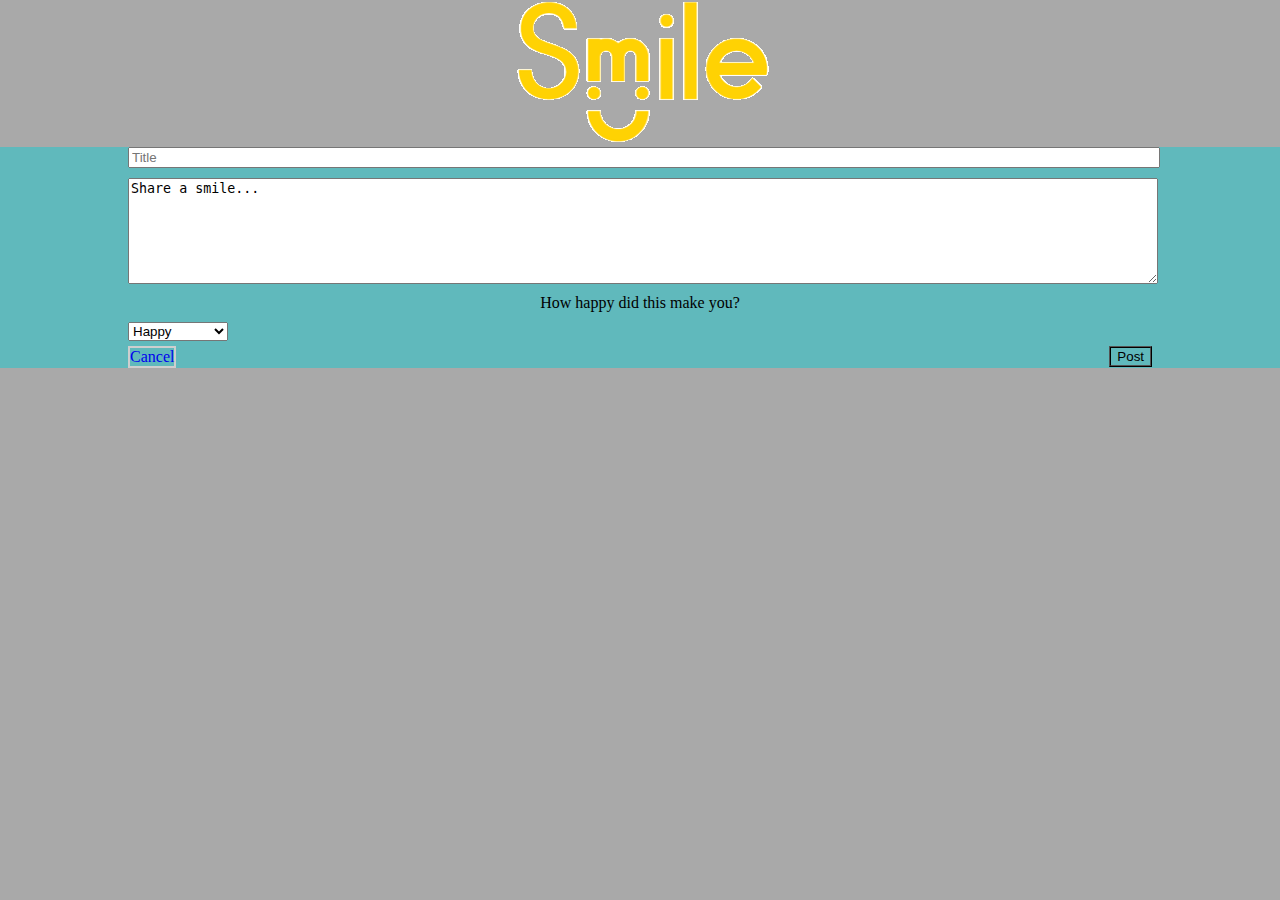
<file: index.html>
<!DOCTYPE html>

<html>
<div class="all">
<head>
      
        <title>Smile</title>
        <meta name="viewport" content="width=device-width, initial-scale=1">
        <link rel="icon" type="image/png" href="images/favicon.png">
        <link rel="stylesheet" type="text/css" href="styles/main.css">
        <script src="scripts/jquery.min.js"></script>
        <script type="text/javascript" src="scripts/smiles.js"></script>
        <script type="text/javascript">
        // This is a jQuery convention to say that once all the files
        // load, the function Smile.start() should run.
        // This function is defined in the smiles.js
                $(function() {
                Smile.start();
                });
        </script>

        
</head>

<body>
        <header>
                <!-- Logo -->
                <img src="images/smile.png">

                <div class="create">
                        <a class="testing" href="create.html">Share a Smile </a>
                         <form method="get" action="index.html" class="form">
		<input type="text" placeholder="Title" class="title-input" name="title" />
		<!-- FINISH ME: add the rest of the form fields -->
		<textarea class="story-input" name="story">Share a smile...</textarea>
		<label class="labelhappy" for="happiness-level">How happy did this make you?</label>
		<select class="happiness-level-input" name="happiness-level">
			<option value=1>Happy</option>
			<option value=2>Really happy</option>
			<option value=3>SO ecstatic</option>
		</select>
		<input type="submit" class="submit-input" value="Post"/>
		<a class="cancel" href="index.html">Cancel </a>
	   </form>
                        <!-- FINISH ME: add a link to the create page -->
                </div>
        </header>
        <section class="mainbody smiles">
                <!-- FINISH ME: create 3 smile posts -->
                
                <article class="smile">
                        <div class="post-color">
                               
                        <div class="title">
                                Title 1
                        </div>
                        
                        <div class="happiness-level-col">
                        <div class="happiness-level">
                        
                                <div class="happiness-level-1">
                                </div>
                        </div>
                        </div>
                        <div class="story-col">
                        <div class="story">
                                I am thankful for the opportunity to begin this new school year. My teachers are passionate about teaching and I am eager
                                to learn! This semester will be the one where I learn the most. I am thankful for the new
                                building most of my classes are in and the resources they provide.
                        </div>
                        </div>
                        <div class="like-col">
                        <button class="like">Like</button>
                        <div class="count">7</div>
                        </div>
                        
                        <div class="timestamp">
                                Posted at 1:03pm May 22, 2015
                        </div>
                        </div>
                </article>
            
                
               
                <article class="smile">
                        <div class="post-color">
                                
                        <div class="title">
                                Title 2
                        </div>
                        
                        <div class="happiness-level-col">
                                 <div class="happiness-level-2">
                        <div class="happiness-level">
                               
                               
                                </div>
                        </div>
                        </div>
                         <div class="story-col">
                        <div class="story">
                                It has been almost a year since I recieved clearance to exercise from back surgery. I am thankful for a strong, healthy body
                                and to be able to workout and improve my body. I am thankful for friends that encourage and
                                support good workout routines and healthy lifestyles.
                        </div>
                        </div>
                        <div class="like-col">
                        <button class="like">Like</button>
                        <div class="count">7</div>
                        </div>
                        
                        <div class="timestamp">
                                Posted at 1:03pm May 22, 2015
                        </div>
                        </div>
                </article>
              
               
                <article class="smile">
                        <div class="post-color">
                                
                        <div class="title">
                                Title 3
                        </div>
                        <div class="happiness-level-col">
                                 <div class="happiness-level-3">
                        <div class="happiness-level">
                                
                              
                                </div>
                        </div>
                        </div>
                        <div class="story-col">
                        <div class="story">
                              I am thankful to be surrounded by good friends and supportive family. I smile when
                              I think about what I am constantly doing to better myself. 
                        </div>
                        </div>
                        <div class="like-col">
                        <button class="like">Like</button>
                        <div class="count">7</div>
                        </div>
                        
                        <div class="timestamp">
                                Posted at 1:03pm May 22, 2015
                        </div>
                        </div>
                </article>
                
        </section>
</body>
</all>
</html>
</file>
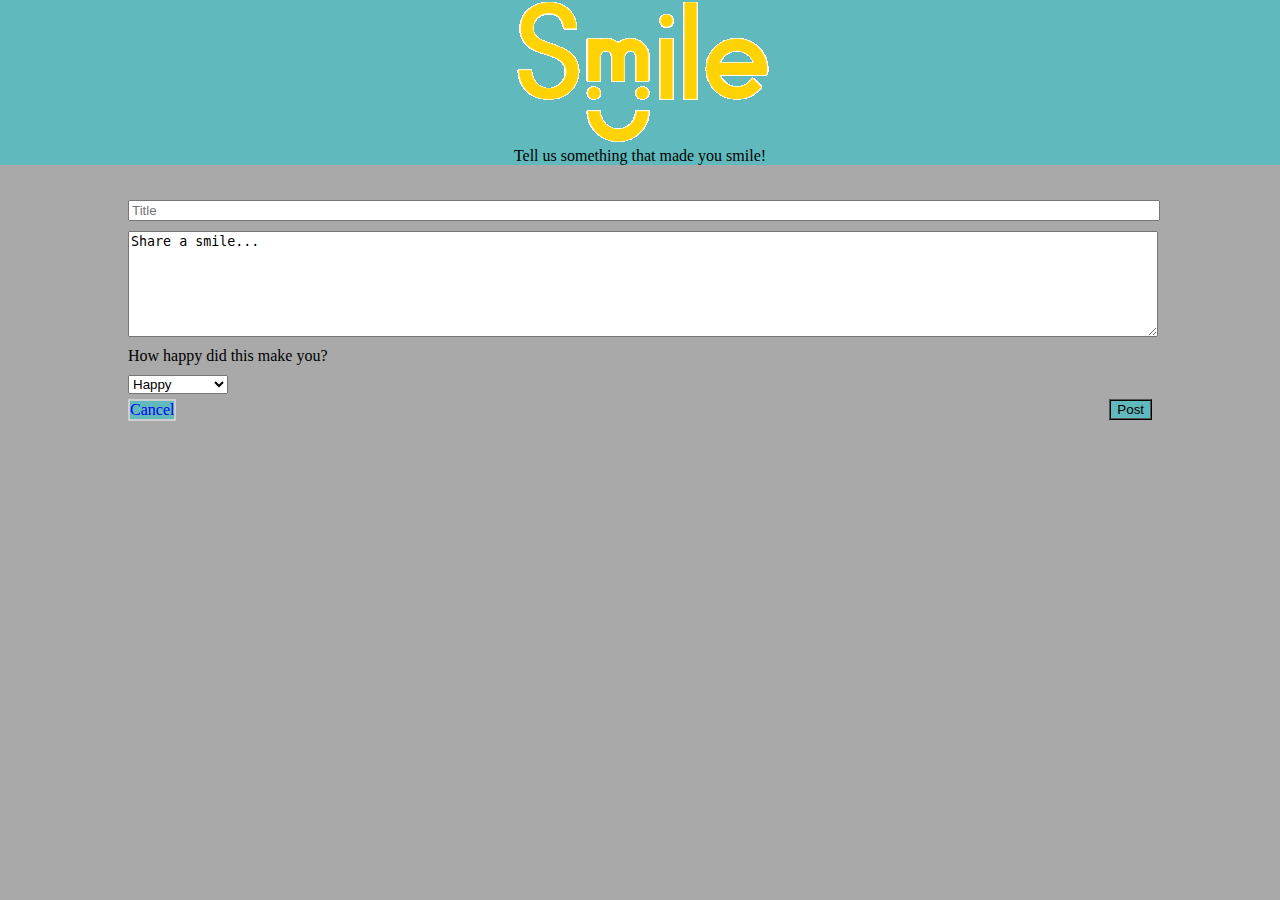
<file: create.html>
<!DOCTYPE html>
<html>
<head>
	
	<title>Smile</title>
	<meta name="viewport" content="width=device-width, initial-scale=1">
	<link rel="icon" type="image/png" href="images/favicon.png">
	<link rel="stylesheet" type="text/css" href="styles/main.css">
	
</head>
<body>
	<header>
		<div class="create">
		 <!-- Logo -->
                <img src="images/smile.png">
                <!-- FINISH ME: add here a message -->
		<div class="message">Tell us something that made you smile!</div>
		</div>
	</header>
        <section class="mainbody">
  	   <form method="get" action="index.html" class="form">
		<input type="text" placeholder="Title" class="title-input" name="title" />
		<!-- FINISH ME: add the rest of the form fields -->
		<textarea class="story-input" name="story">Share a smile...</textarea>
		<label class="labelhappy" for="happiness-level">How happy did this make you?</label>
		<select class="happiness-level-input" name="happiness-level">
			<option value=1>Happy</option>
			<option value=2>Really happy</option>
			<option value=3>SO ecstatic</option>
		</select>
		<input type="submit" class="submit-input" value="Post"/>
		<a class="cancel" href="index.html">Cancel </a>
	   </form>
        </section>         
</body>
</html>
</file>
<file: styles/main.css>
body {
	margin: 0;
        width: 100%;
        height: 100%;
        position: relative;
}

/* FINISH ME (Task 2.2+): add the styling for the logo and the create button */
html{
        background-color:#a9a9a9;
}
header {
    display: block;
    width: 100%;
    text-align:center;
    position:fixed;
    background-color: #a9a9a9;
}
.create {
        display: block;
    width: 100%;
    text-align:center;
    position:fixed;
        background-color:#60b9bc;
}
form {
        display:block;
        margin:auto;
        width:80%
}
.title-input{
        display:block;
        width:100%;
}
.story-input{
        display:block;
        margin-top:10px;
        margin-bottom:10px;
        height:100px;
       width:100%;
}
label{
        display:block;
        margin-bottom:10px;
}
.happiness-level-input{
        display:block;
}
.cancel{
        display:block;
        float:left;
       border-style:ridge;
      border:2px solid #cecece;
      
        background-color:#60b9bc;
        text-decoration:none;
       
}
select {
        margin-bottom:5px;
}
.submit-input {
        display:block;
        float:right;
       border-style:ridge;
        background-color:#60b9bc;
        text-decoration:none;
}
.submit-input:hover{
        background-color:#cecece;
}
body {
        font-family:Verdana;
       
}
.mainbody,.smiles {
        padding-top: 200px;
        background-color:#a9a9a9;
}
/* Makes "Share a Smile" link clickable across entire browser */
.testing{
     display:block;
        width: 100%;
       border:#a9a8a8;
       border-style:ridge;
        background-color:#60b9bc;
        text-decoration:none;
        
}
a:-webkit-any-link:hover {
        background-color:#cecece;
}
/* Centers title of each post and makes width = browswer window*/
.title {
        text-align:center;
        width:100%;
        font-size:20pt;
        font-family:impact;
       
}

.happiness-level-col {
       width: 10%;
       float:left; 
       text-align:center; 
}
.story-col {
        width: 75%;
        display:inline-block;
        padding-bottom:5px;
}
.like-col {
        width:10%; 
        float:right;
        text-align:center;
        padding-right:15px;
}


.timestamp {
        clear:left;
        margin-left: 50px;
       
}
.post-color {
        background-color:#00b7be;
        border-radius:10px;
        margin-bottom:10px;
}
.like {
        border:none;
        background:none;
        background-image:url('../images/heart.png');
        color:transparent; 
        width: 47px;
        height:40px;
        
}
.happiness-level-1 {
        border:none;
        background:none;
        background-image:url('../images/happiness-level.png');
        color:transparent;
        height:80px;
        width:40px;
}
.happiness-level-2 {
         border:none;
        background:none;
        background-image:url('../images/happiness-level.png');
        color:transparent;
        height:80px;
        width:40px;
        background-position-x: -40px;
}
.happiness-level-3 {
         border:none;
        background:none;
        background-image:url('../images/happiness-level.png');
        color:transparent;
        height:80px;
        width:40px;
        background-position-x: -80px;
}

.smile {
        page-break-inside : avoid;
        break-inside:avoid-column;
}      
/* FINISH ME (Task 3): add responsive styling for the number of layout columns */
@media screen and (min-width: 1200px) {
        .smiles{
         column-count: 3;
         column-gap:15px;
        }
      
       
       
       
}
@media screen and (max-width:1200px) and (min-width:800px) {
        .smiles{
column-count: 2;
         column-gap:12px;
        }
        .smile {
                display:inline-block;
        }
}
@media screen and (max-width: 800px) {
        .smile {column-count:1;}
}
</file>
